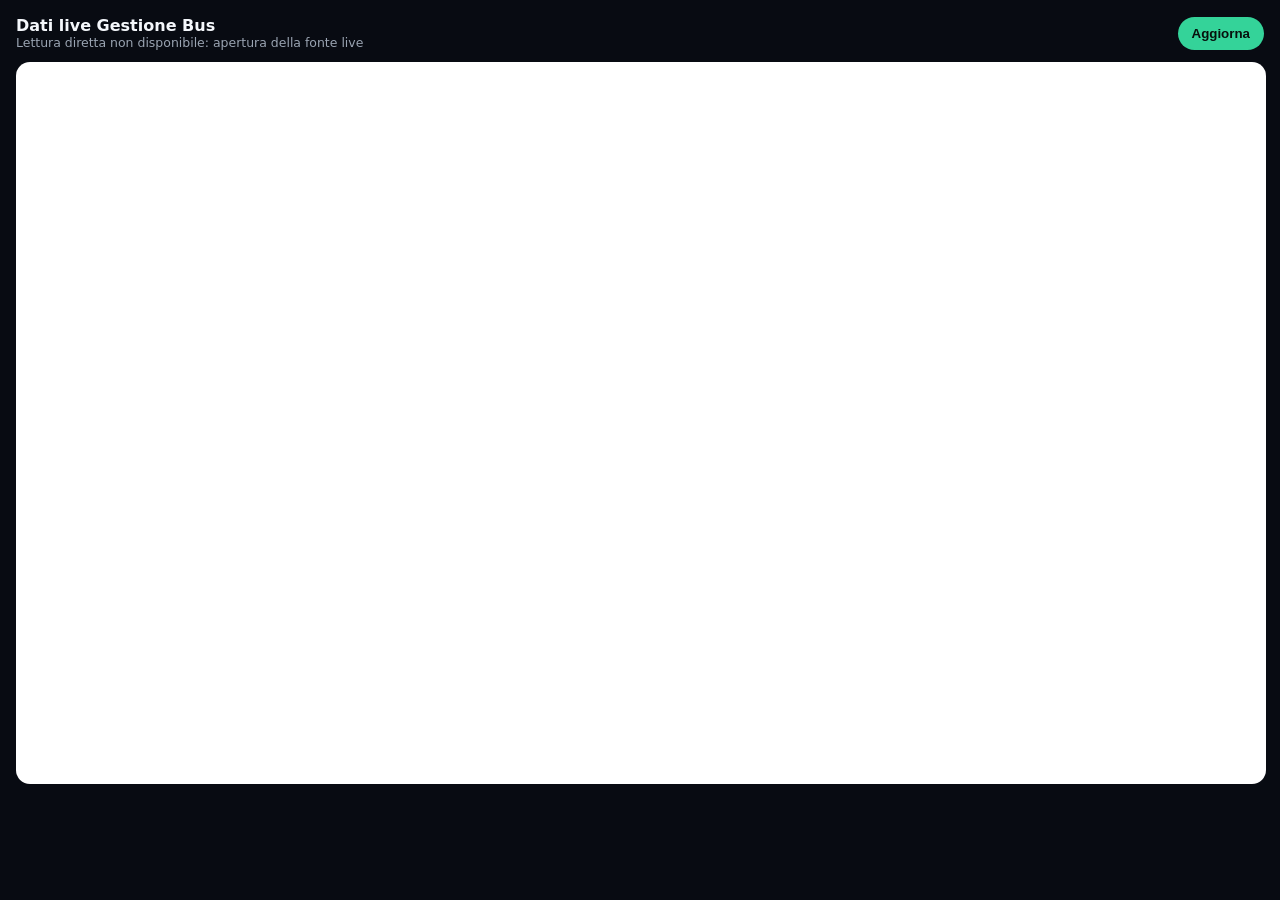
<file: api/live.html>
<!DOCTYPE html>
<html lang="it">
<head>
<meta charset="UTF-8">
<meta name="viewport" content="width=device-width,initial-scale=1">
<meta http-equiv="Cache-Control" content="no-cache, no-store, must-revalidate">
<meta http-equiv="Pragma" content="no-cache">
<meta http-equiv="Expires" content="0">
<title>Dati live Gestione Bus</title>
<style>
  :root { color-scheme:dark; }
  body { margin:0; padding:16px; background:#080b12; color:#f4f7fb; font-family:system-ui,-apple-system,sans-serif; }
  header { display:flex; align-items:center; justify-content:space-between; gap:12px; margin-bottom:12px; }
  h1 { margin:0; font-size:1rem; }
  #status { color:#9aa4b2; font-size:.78rem; }
  button { border:0; border-radius:999px; padding:9px 14px; background:#34d399; color:#07110d; font-weight:700; }
  pre { margin:0; padding:14px; border:1px solid rgba(255,255,255,.14); border-radius:14px; background:#101623; white-space:pre-wrap; overflow-wrap:anywhere; font:12px/1.45 ui-monospace,SFMono-Regular,Menlo,monospace; }
  iframe { width:100%; height:80vh; border:1px solid rgba(255,255,255,.14); border-radius:14px; background:#fff; }
</style>
</head>
<body>
<header>
  <div>
    <h1>Dati live Gestione Bus</h1>
    <div id="status">Collegamento in corso…</div>
  </div>
  <button type="button" id="refresh">Aggiorna</button>
</header>
<pre id="data">Caricamento…</pre>
<script>
const ENDPOINT='https://gestione-bus-api.antonio-mauceri82.workers.dev/pubblico/segnalazioni';
const dataEl=document.getElementById('data');
const statusEl=document.getElementById('status');
let loading=false;

async function loadLive(){
  if(loading) return;
  loading=true;
  statusEl.textContent='Aggiornamento…';
  try{
    const separator=ENDPOINT.includes('?')?'&':'?';
    const response=await fetch(ENDPOINT+separator+'_='+Date.now(),{
      cache:'no-store',
      headers:{'Accept':'application/json'}
    });
    if(!response.ok) throw new Error('HTTP '+response.status);
    const data=await response.json();
    dataEl.textContent=JSON.stringify(data,null,2);
    const when=new Date();
    statusEl.textContent='Letto dal Worker alle '+when.toLocaleTimeString('it-IT',{hour:'2-digit',minute:'2-digit',second:'2-digit'});
  }catch(error){
    statusEl.textContent='Lettura diretta non disponibile: apertura della fonte live';
    dataEl.outerHTML='<iframe title="Dati live Gestione Bus" src="'+ENDPOINT+'?_='+Date.now()+'"></iframe>';
  }finally{
    loading=false;
  }
}
document.getElementById('refresh').addEventListener('click',loadLive);
loadLive();
setInterval(loadLive,30000);
</script>
</body>
</html>
</file>
